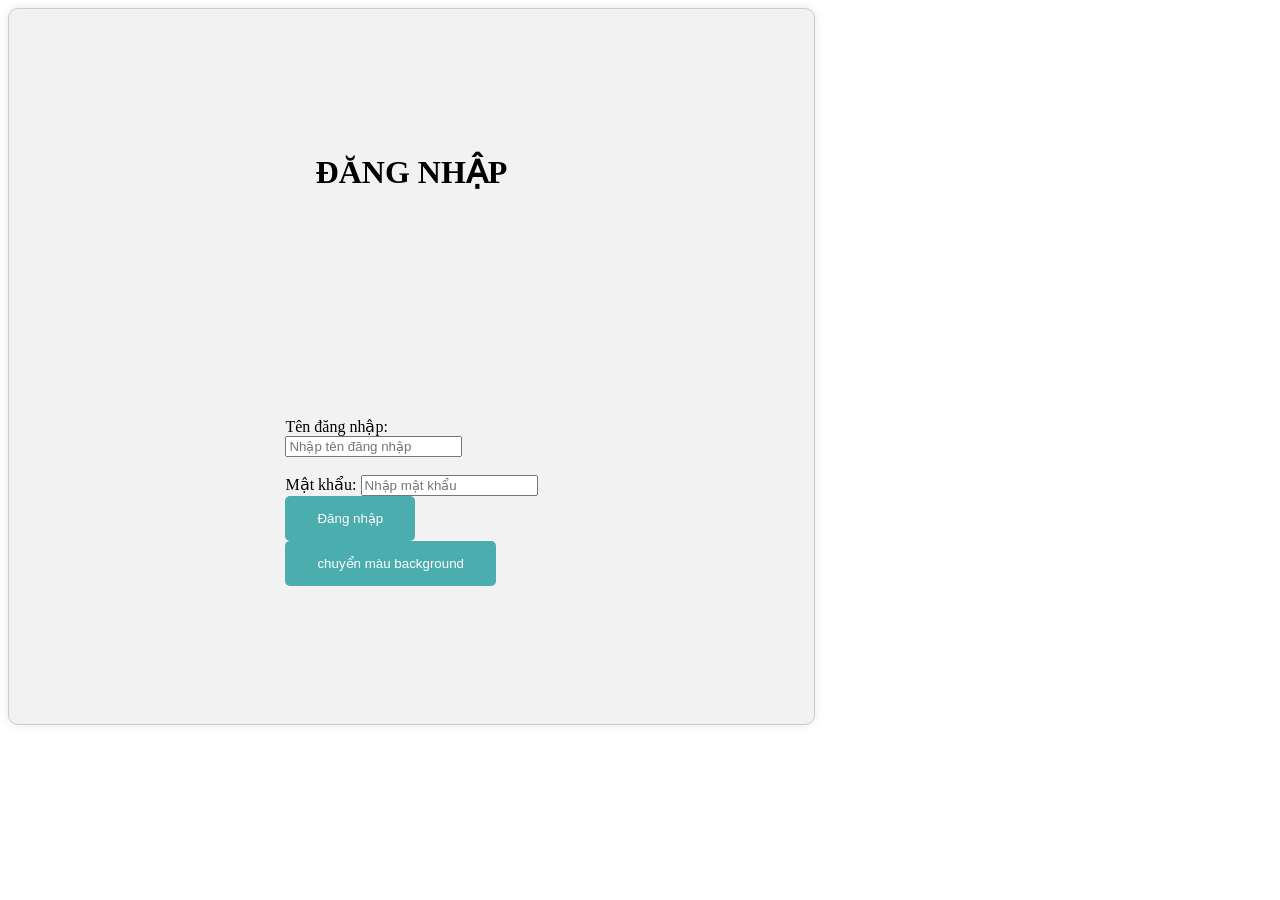
<file: index.html>
<!DOCTYPE html>
<html lang="en">
<head>
    <meta charset="UTF-8">
    <meta name="viewport" content="width=device-width, initial-scale=1.0">
    <title>ĐĂNG NHẬP</title>
    <script src="./main.js"></script>
    <link rel="stylesheet" href="../style.css">
</head>
<body>
    <div class="container">
        <h1>ĐĂNG NHẬP</h1>
        <form id="loginForm">
        
            <label for="username">Tên đăng nhập:</label>
            <br>
            <input type="text" id="username" placeholder="Nhập tên đăng nhập" name="username" required>
            <br>
            <br>
            <label for="password">Mật khẩu:</label>
            <input type="password" id="password" placeholder="Nhập mật khẩu" name="password" required>
            <button onclick="login()" class="button">Đăng nhập</button>
            <button onclick="changeColor()" class="button">chuyển màu background</button>
            <p id="message"></p>
        </form>
    </div>
</body>
</html>
</file>
<file: style.css>
.container {
height: 75vh;
 width: 85vh;
display: flex;

justify-content: center;

align-items: center;

flex-direction: column;

padding: 20px;

border-radius: 10px;

background-color: #f2f2f2;

justify-self: center;

align-self: center;

justify-content: space-around;

box-shadow: 0px 0px 10px rgba(0, 0, 0, 0.1);

border: 1px solid #ccc;
}
.button {
background-color: #4cadaf;
border: none;
border-radius:5px;
color: white;
padding: 15px 32px;
text-align: center;
display:flex;
flex-direction: column;

}
</file>
